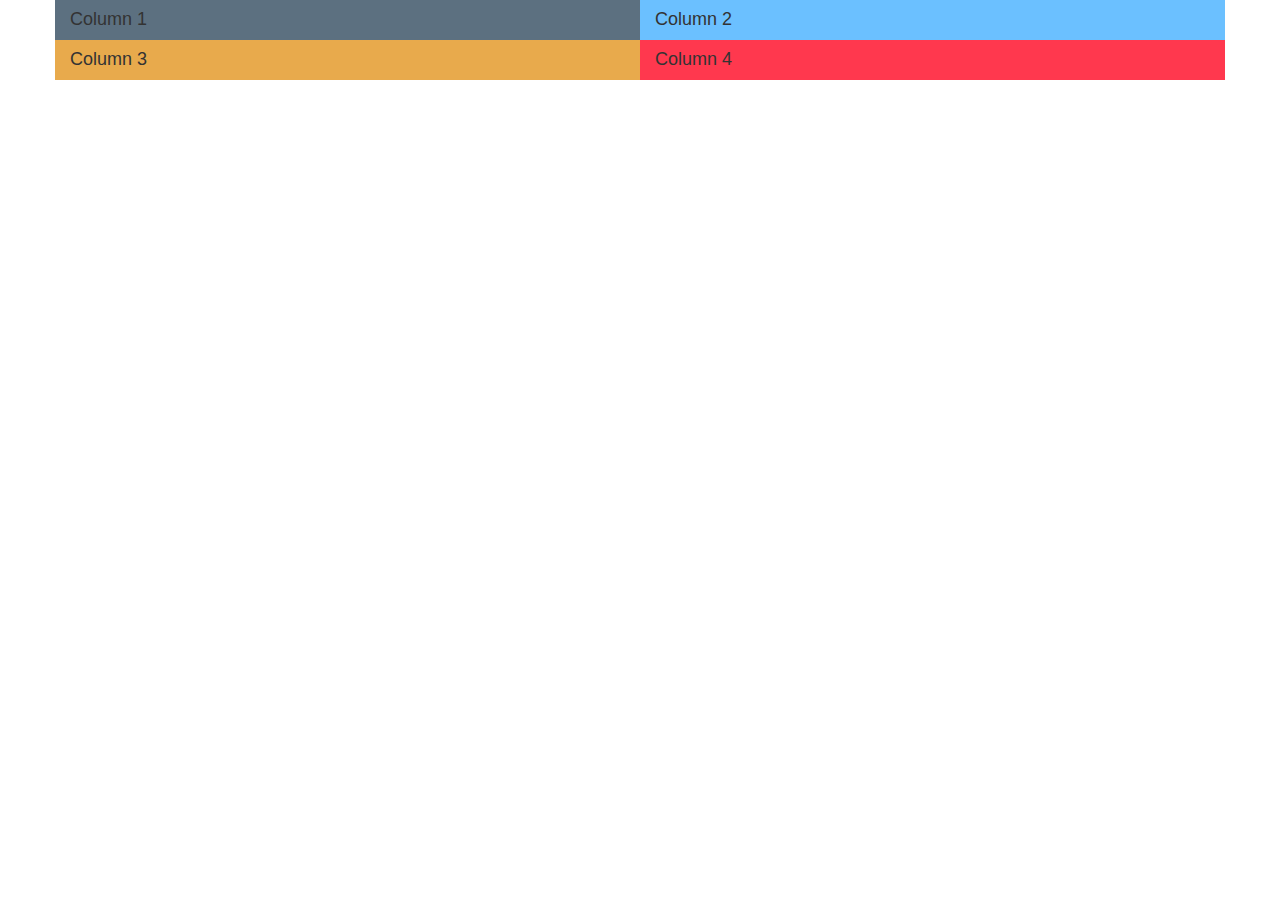
<file: bootstrap-demos/ch02/index.html>
<!DOCTYPE html>
<html lang='en'>
  <head>
    <meta charset="utf-8">
    <meta http-equiv="X-UA-Compatible" content="IE=edge">
    <meta name="viewport" content="width=device-width, initial-scale=1">
    <title>My First Bootstrap Application</title>
    <link rel="stylesheet" type="text/css" href="css/bootstrap.css">
    <link rel="stylesheet" type="text/css" href="css/styles.css">

    <!--[if lt IE 9]>
      <script src="https://oss.maxcdn.com/libs/html5shiv/3.7.0/html5shiv.js"></script>
      <script src="https://oss.maxcdn.com/libs/respond.js/1.4.2/respond.min.js"></script>
    <![endif]-->

  </head>
  <body>
    <script src="js/jquery-2.1.1.min.js" charset="utf-8"></script>
    <script src="js/bootstrap.js" charset="utf-8"></script>
    
    <div class="container">
      <div class="row">
       <!-- xs means use this layout on all types of displays -->
       <!-- sm means use this layout on displays equal to or greater than 768p wide -->
        <div class="col-xs-12 col-sm-6 col1">
          <h4>Column 1</h4>
        </div>
        <div class="col-xs-12 col-sm-6 col2">
          <h4>Column 2</h4>
        </div>
      </div>
      <div class="row">
        <div class="col-xs-12 col-sm-6 col3">
          <h4>Column 3</h4>
        </div>
        <div class="col-xs-12 col-sm-6 col4">
          <h4>Column 4</h4>
        </div>
      </div>
    </div>
  </body>
</html>
</file>
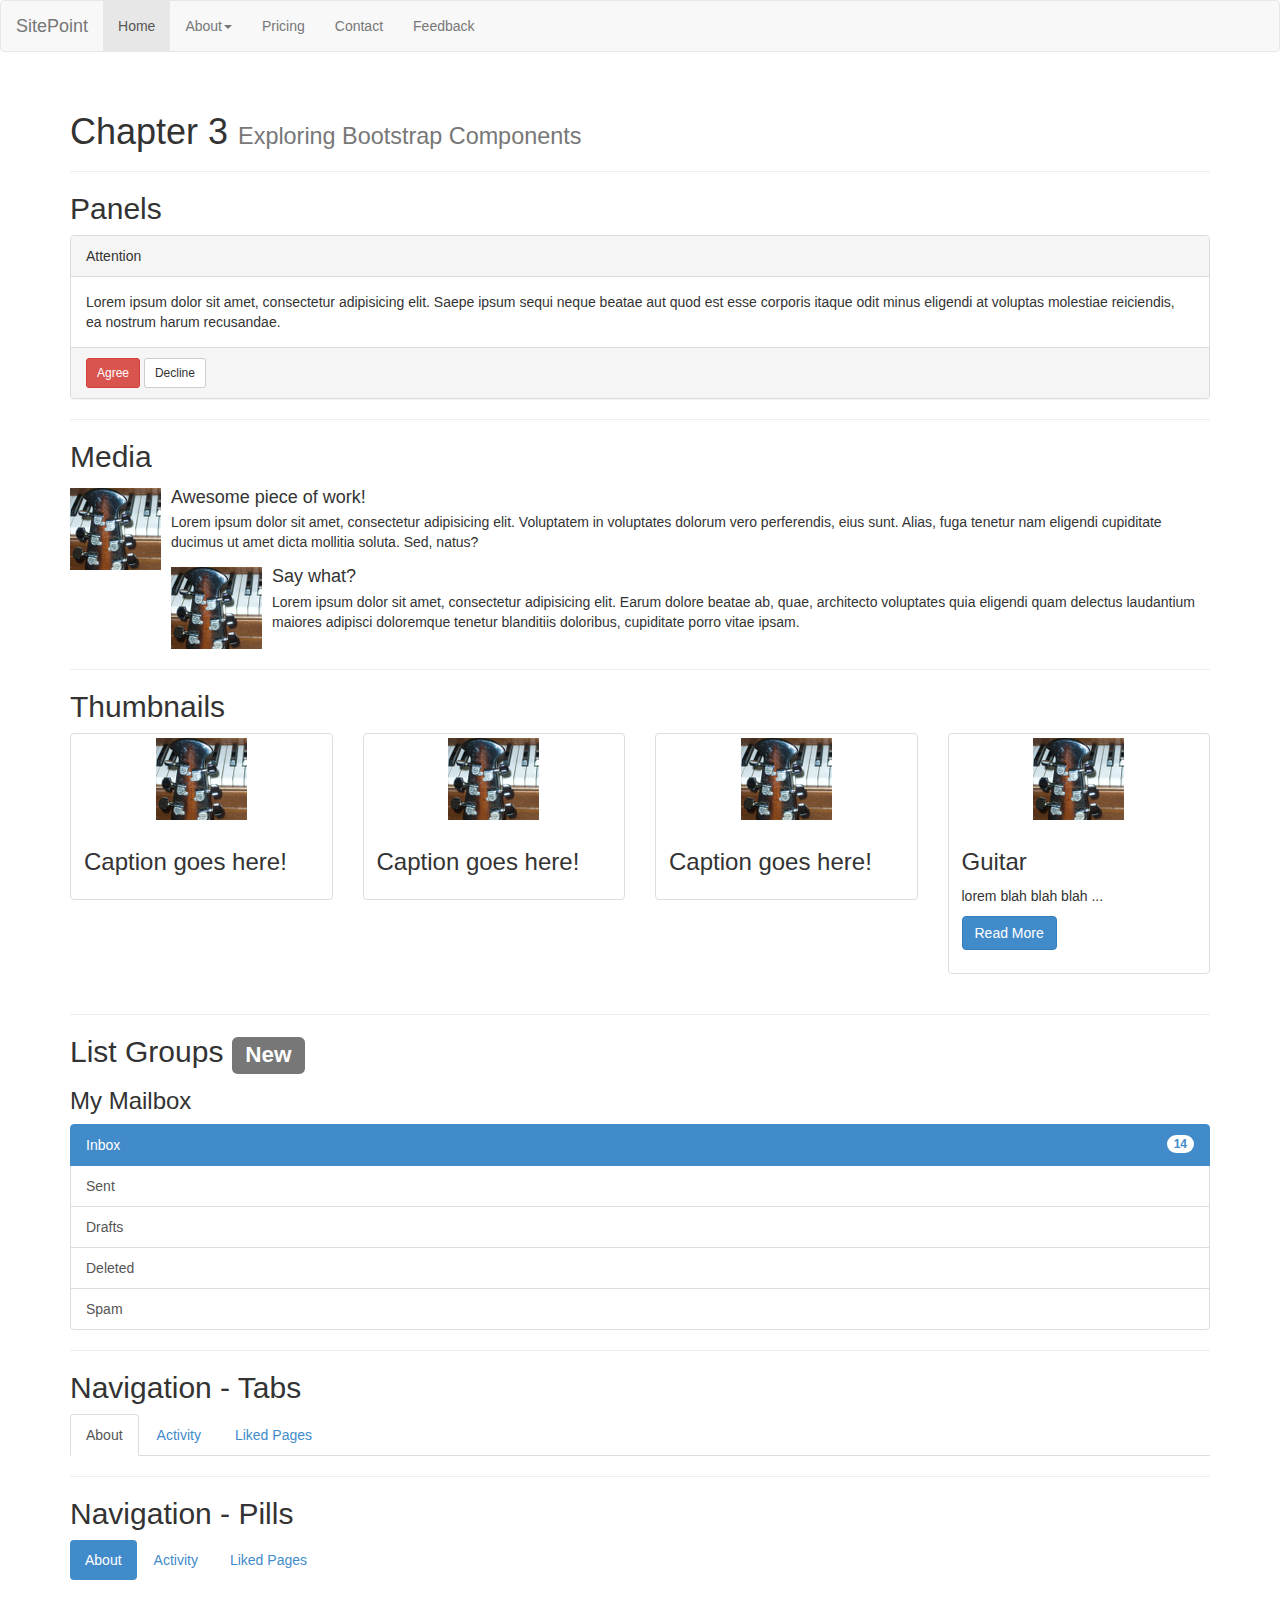
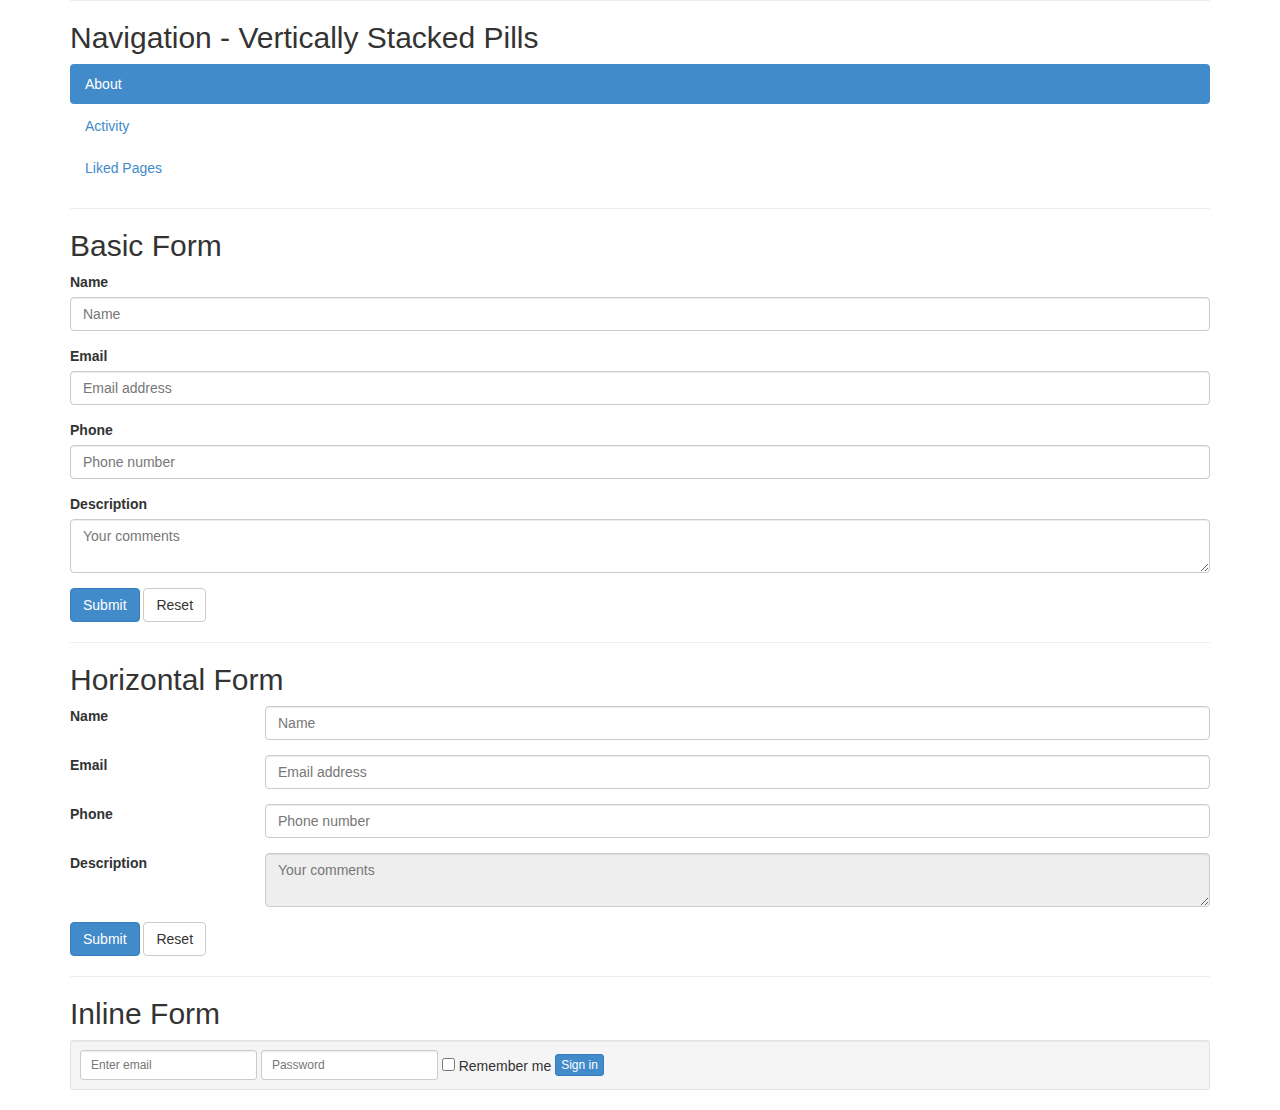
<file: bootstrap-demos/ch03/index.html>
<!DOCTYPE html>
<html lang='en'>

<head>
  <meta charset="utf-8">
  <meta http-equiv="X-UA-Compatible" content="IE=edge">
  <meta name="viewport" content="width=device-width, initial-scale=1">
  <title>My First Bootstrap Application</title>
  <link rel="stylesheet" type="text/css" href="css/bootstrap.css">
  <link rel="stylesheet" type="text/css" href="css/styles.css">

  <!--[if lt IE 9]>
      <script src="https://oss.maxcdn.com/libs/html5shiv/3.7.0/html5shiv.js"></script>
      <script src="https://oss.maxcdn.com/libs/respond.js/1.4.2/respond.min.js"></script>
    <![endif]-->

</head>

<body>

  <!-- navbar (goes outside container) -->
  <div class="navbar navbar-default">
    <div class="container-fluid"> <!-- creates a full-width container -->
      <div class="navbar-header"> <!-- for branding purposes -->
        <button type="button" class="navbar-toggle" data-toggle="collapse" data-target="#mynavbar-content"> <!-- shows only on smaller screens -->
          <span class="icon-bar"></span>
          <span class="icon-bar"></span>
          <span class="icon-bar"></span>
        </button>
        <a class="navbar-brand" href="#">SitePoint</a>
      </div>

      <div class="collapse navbar-collapse" id="mynavbar-content"><!-- is the menu items -->
        <ul class="nav navbar-nav">
          <li class="active"><a href="#">Home</a></li>
          <li class="dropdown">
            <a class="dropdown-toggle" data-toggle="dropdown" href="#">About<b class="caret"></b></a>
            <ul class="dropdown-menu">
              <li><a href="#">Board of Members</a></li>
              <li><a href="#">Developers</a></li>
              <li><a href="#">Designers</a></li>
              <li class="divider"></li>
              <li><a href="#">Contact Us</a></li>
            </ul>
          </li>
          <li><a href="#">Pricing</a></li>
          <li><a href="#">Contact</a></li>
          <li><a href="#">Feedback</a></li>
        </ul>
      </div>
    </div>
  </div>

  <div class="container">

    <div class="page-header">
      <h1>Chapter 3 <small>Exploring Bootstrap Components</small></h1>
    </div>

    <!-- Panels -->
    <h2>Panels</h2>
    <div class="panel panel-default">
      <div class="panel-heading">
        Attention
      </div>
      <div class="panel-body">
        Lorem ipsum dolor sit amet, consectetur adipisicing elit. Saepe ipsum sequi neque beatae aut quod est esse corporis itaque odit minus eligendi at voluptas molestiae reiciendis, ea nostrum harum recusandae.
      </div>
      <div class="panel-footer">
        <a href="#" class="btn btn-danger btn-sm">Agree</a>
        <a href="#" class="btn btn-default btn-sm">Decline</a>
      </div>
    </div>

    <hr/>

    <!-- Media -->
    <h2>Media</h2>
    <div class="media">
      <a class="pull-left" href="#">
        <img class="media" src="sample.jpg" alt="Syed Fazle Rahman">
      </a>
      <div class="media-body">
        <h4 class="media-heading">Awesome piece of work!</h4>
        <p>Lorem ipsum dolor sit amet, consectetur adipisicing elit. Voluptatem in voluptates dolorum vero perferendis, eius sunt. Alias, fuga tenetur nam eligendi cupiditate ducimus ut amet dicta mollitia soluta. Sed, natus?</p>
        <div class="media">
          <a class="pull-left" href="#">
            <img class="media" src="sample.jpg" alt="Ted Jenkins">
          </a>
          <div class="media-body">
            <h4 class="media-heading">Say what?</h4>
            <p>Lorem ipsum dolor sit amet, consectetur adipisicing elit. Earum dolore beatae ab, quae, architecto voluptates quia eligendi quam delectus laudantium maiores adipisci doloremque tenetur blanditiis doloribus, cupiditate porro vitae ipsam.</p>
          </div>
        </div>
      </div>
    </div>

    <hr/>

    <!-- Thumbnails -->
    <h2>Thumbnails</h2>
    <div class="row">
      <div class="col-xs-3">
        <div class="thumbnail">
          <img src="sample.jpg">
          <div class="caption">
            <h3>Caption goes here!</h3>
          </div>
        </div>
      </div>
      <div class="col-xs-3">
        <div class="thumbnail">
          <img src="sample.jpg">
          <div class="caption">
            <h3>Caption goes here!</h3>
          </div>
        </div>
      </div>
      <div class="col-xs-3">
        <div class="thumbnail">
          <img src="sample.jpg">
          <div class="caption">
            <h3>Caption goes here!</h3>
          </div>
        </div>
      </div>
      <div class="col-xs-3">
        <div class="thumbnail">
          <img src="sample.jpg">
          <div class="caption">
            <h3>Guitar</h3>
            <p>lorem blah blah blah ...</p>
            <p><a href="#" class="btn btn-primary">Read More</a>
            </p>
          </div>
        </div>
      </div>
    </div>

    <hr/>

    <!-- List  groups -->
    <h2>List Groups <span class="label label-default">New</span></h2>
    <h3>My Mailbox</h3>
    <div class='list-group'>
      <a class="list-group-item active" href="">Inbox <span class="badge">14</span></a>
      <a class="list-group-item" href="">Sent</a>
      <a class="list-group-item" href="">Drafts</a>
      <a class="list-group-item" href="">Deleted</a>
      <a class="list-group-item">Spam</a>
      </ul>
    </div>

    <hr/>

    <!-- Navigation - tabs -->
    <h2>Navigation - Tabs</h2>
    <ul class="nav nav-tabs">
      <li class="active">
        <a href="#">About</a>
      </li>
      <li>
        <a href="#">Activity</a>
      </li>
      <li>
        <a href="#">Liked Pages</a>
      </li>
    </ul>

    <hr/>

    <!-- Navigation - pills -->
    <h2>Navigation - Pills</h2>
    <ul class="nav nav-pills">
      <li class="active">
        <a href="#">About</a>
      </li>
      <li>
        <a href="#">Activity</a>
      </li>
      <li>
        <a href="#">Liked Pages</a>
      </li>
    </ul>

    <hr/>

    <!-- Navigation - vertically stacked pills -->
    <h2>Navigation - Vertically Stacked Pills</h2>
    <ul class="nav nav-pills nav-stacked">
      <li class="active">
        <a href="#">About</a>
      </li>
      <li>
        <a href="#">Activity</a>
      </li>
      <li>
        <a href="#">Liked Pages</a>
      </li>
    </ul>

    <hr/>

    <!-- Basic form -->
    <h2>Basic Form</h2>
    <form class="form">
      <div class="form-group">
        <label for="nameField">Name</label>
        <input type="text" class="form-control" id="nameField" placeholder="Name" />
      </div>
      <div class="form-group">
        <label for="emailField">Email</label>
        <input type="email" class="form-control" id="emailField" placeholder="Email address" />
      </div>
      <div class="form-group">
        <label for="phoneField">Phone</label>
        <input type="text" class="form-control" id="phoneField" placeholder="Phone number" />
      </div>
      <div class="form-group">
        <label for="descField">Description</label>
        <textarea class="form-control" id="descField" placeholder="Your comments"></textarea>
      </div>
      <button type="submit" class="btn btn-primary">Submit</button>
      <button type="reset" class="btn btn-default">Reset</button>
    </form>

    <hr/>

    <!-- Horizontal form -->
    <h2>Horizontal Form</h2>
    <form class="form-horizontal">
      <div class="form-group">
        <label for="nameField" class="col-xs-2">Name</label>
        <div class="col-xs-10">
          <input type="text" class="form-control" id="nameField" placeholder="Name" />
        </div>
      </div>
      <div class="form-group">
        <label for="emailField" class="col-xs-2">Email</label>
        <div class="col-xs-10">
          <input type="email" class="form-control" id="emailField" placeholder="Email address" />
        </div>
      </div>
      <div class="form-group">
        <label for="phoneField" class="col-xs-2">Phone</label>
        <div class="col-xs-10">
          <input type="text" class="form-control" id="phoneField" placeholder="Phone number" />
        </div>
      </div>
      <div class="form-group">
        <label for="descField" class="col-xs-2">Description</label>
        <div class="col-xs-10">
          <textarea class="form-control" id="descField" placeholder="Your comments" disabled></textarea>
        </div>
      </div>
      <button type="submit" class="btn btn-primary">Submit</button>
      <button type="reset" class="btn btn-default">Reset</button>
    </form>

    <hr/>

    <!-- Inline form -->
    <h2>Inline Form</h2>
    <div class="well well-sm">
      <form class="form-inline">
        <div class="form-group">
          <input type="email" class="form-control input-sm" id="emailField" placeholder="Enter email">
        </div>
        <div class="form-group">
          <input type="password" class="form-control input-sm" id="passwordField" placeholder="Password">
        </div>
        <div class="checkbox">
          <label><input type="checkbox" /> Remember me</label>
        </div>
        <button type="submit" class="btn btn-primary btn-xs">Sign in</button>
      </form>
    </div>


    <script src="js/jquery-2.1.1.min.js" charset="utf-8"></script>
    <script src="js/bootstrap.js" charset="utf-8"></script>
    <script src="http://localhost:35729/livereload.js"></script>
</body>

</html>
</file>
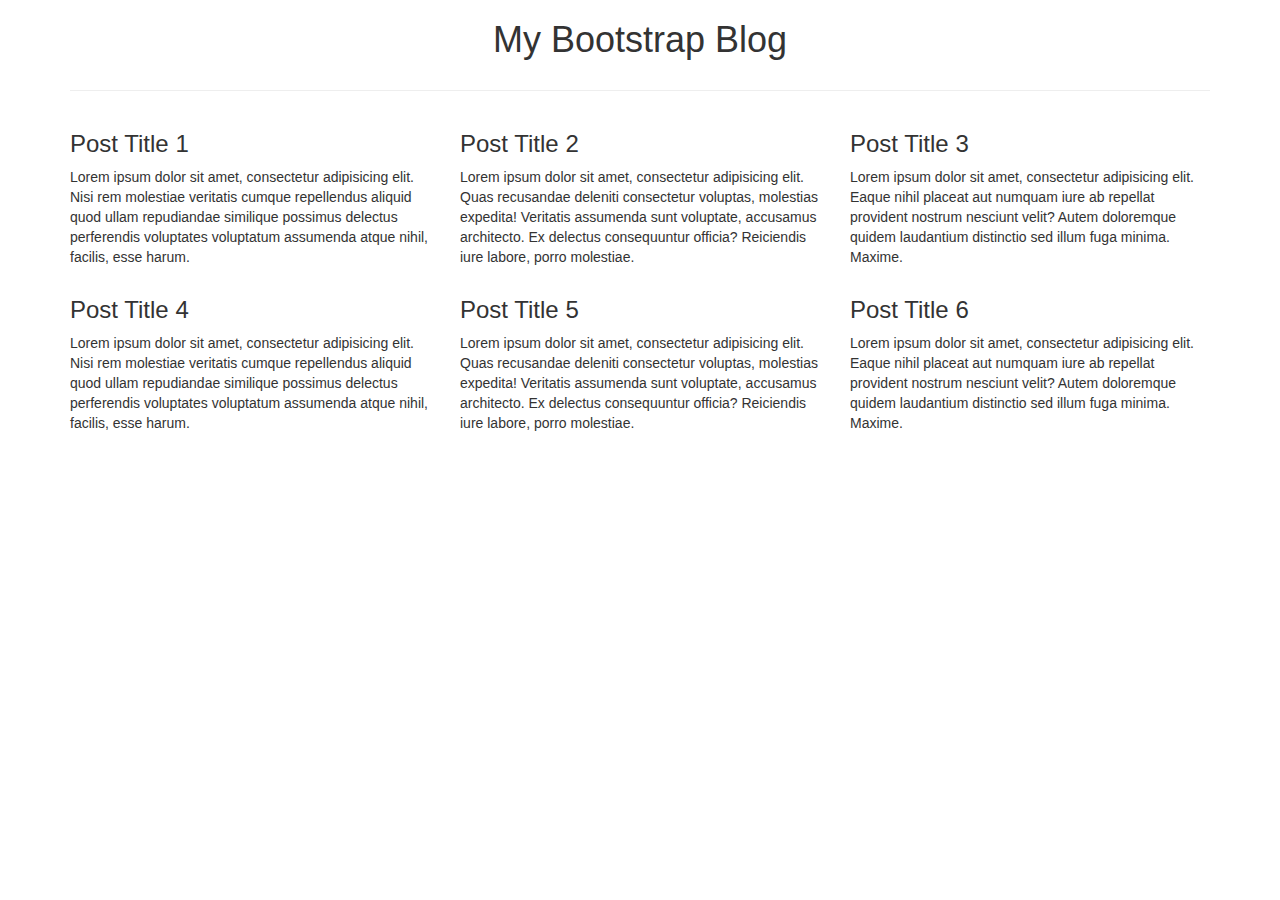
<file: bootstrap-demos/ch02/blog.html>
<!DOCTYPE html>
<html lang='en'>
  <head>
    <meta charset="utf-8">
    <meta http-equiv="X-UA-Compatible" content="IE=edge">
    <meta name="viewport" content="width=device-width, initial-scale=1">
    <title>My First Bootstrap Website</title>
    <link rel="stylesheet" type="text/css" href="css/bootstrap.css">

    <!--[if lt IE 9]>
<script src="https://oss.maxcdn.com/libs/html5shiv/3.7.0/html5shiv.js"></script>
<script src="https://oss.maxcdn.com/libs/respond.js/1.4.2/respond.min.js"></script>
<![endif]-->

  </head>
  <body>
    <!-- xs means use this layout on all types of displays -->
    <!-- sm means use this layout on displays equal to or greater than 768p wide -->
    <!-- md means use this layout on displays equal to or greater than 992p wide -->
    <div class="container">
      <div class="row">
        <div class="col-md-12 text-center">
          <h1>My Bootstrap Blog</h1>
        </div>
      </div>
      
      <hr/>
      
      <div class="row">
        <div class="col-md-4 col-sm-6 col-xs-12">
          <h3>Post Title 1</h3>
          <p>Lorem ipsum dolor sit amet, consectetur adipisicing elit. Nisi rem molestiae veritatis cumque repellendus aliquid quod ullam repudiandae similique possimus delectus perferendis voluptates voluptatum assumenda atque nihil, facilis, esse harum.</p>
        </div>
        <div class="col-md-4 col-sm-6 col-xs-12">
          <h3>Post Title 2</h3>
          <p>Lorem ipsum dolor sit amet, consectetur adipisicing elit. Quas recusandae deleniti consectetur voluptas, molestias expedita! Veritatis assumenda sunt voluptate, accusamus architecto. Ex delectus consequuntur officia? Reiciendis iure labore, porro molestiae.</p>
        </div>
        <div class="col-md-4 col-sm-6 col-xs-12">
          <h3>Post Title 3</h3>
          <p>Lorem ipsum dolor sit amet, consectetur adipisicing elit. Eaque nihil placeat aut numquam iure ab repellat provident nostrum nesciunt velit? Autem doloremque quidem laudantium distinctio sed illum fuga minima. Maxime.</p>
        </div>
        <div class="col-md-4 col-sm-6 col-xs-12">
          <h3>Post Title 4</h3>
          <p>Lorem ipsum dolor sit amet, consectetur adipisicing elit. Nisi rem molestiae veritatis cumque repellendus aliquid quod ullam repudiandae similique possimus delectus perferendis voluptates voluptatum assumenda atque nihil, facilis, esse harum.</p>
        </div>
        <div class="col-md-4 col-sm-6 col-xs-12">
          <h3>Post Title 5</h3>
          <p>Lorem ipsum dolor sit amet, consectetur adipisicing elit. Quas recusandae deleniti consectetur voluptas, molestias expedita! Veritatis assumenda sunt voluptate, accusamus architecto. Ex delectus consequuntur officia? Reiciendis iure labore, porro molestiae.</p>
        </div>
        <div class="col-md-4 col-sm-6 col-xs-12">
          <h3>Post Title 6</h3>
          <p>Lorem ipsum dolor sit amet, consectetur adipisicing elit. Eaque nihil placeat aut numquam iure ab repellat provident nostrum nesciunt velit? Autem doloremque quidem laudantium distinctio sed illum fuga minima. Maxime.</p>
        </div>
      </div>
    </div>

    <script src="js/jquery-2.1.1.min.js" charset="utf-8"></script>
    <script src="js/bootstrap.js" charset="utf-8"></script>
  </body>
</html>
</file>
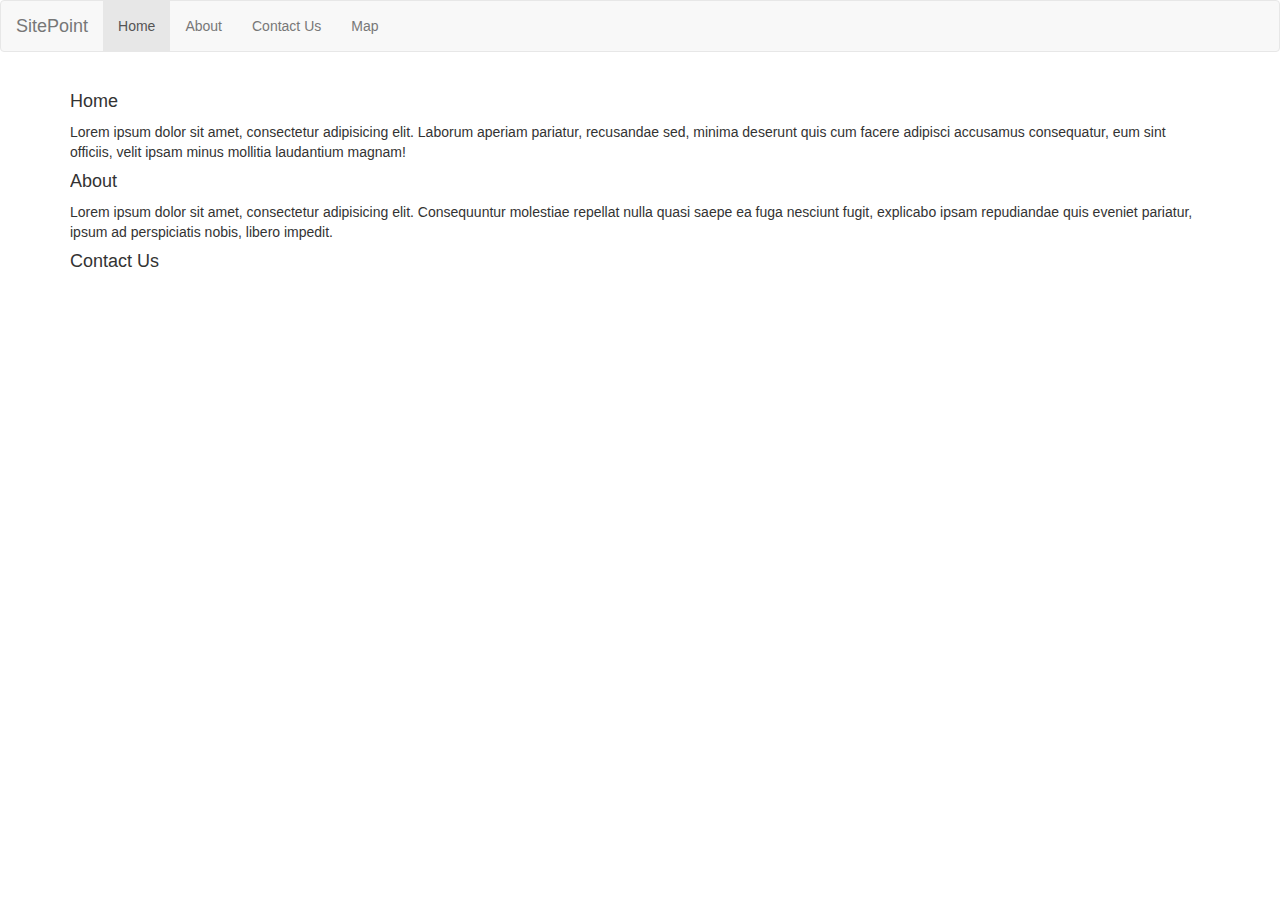
<file: bootstrap-demos/ch04/scroller.html>
<!DOCTYPE html>
<html lang='en'>

<head>
  <meta charset="utf-8">
  <meta http-equiv="X-UA-Compatible" content="IE=edge">
  <meta name="viewport" content="width=device-width, initial-scale=1">
  <title>Bootstrap Plugins</title>
  <link rel="stylesheet" type="text/css" href="css/bootstrap.css">

  <!--[if lt IE 9]>
      <script src="https://oss.maxcdn.com/libs/html5shiv/3.7.0/html5shiv.js"></script>
      <script src="https://oss.maxcdn.com/libs/respond.js/1.4.2/respond.min.js"></script>
    <![endif]-->

  <style type="text/css">
    body {
      overflow: hidden;
    }
    .scrollspy-example {
      position:relative;
      height:200px;
      margin-top:10px;
      overflow:auto;
    }
  </style>

</head>

<body>
  <nav id="navbarExample" class="navbar navbar-default" role="navigation">
    <div class="container-fluid">
      <div class="navbar-header">
        <button class="navbar-toggle" type="button" data-toggle="collapse" data-target=".navbarLinks">
          <span class="icon-bar"></span>
          <span class="icon-bar"></span>
          <span class="icon-bar"></span>
        </button>
        <a href="#" class="navbar-brand">SitePoint</a>
      </div>
      <div class="collapse navbar-collapse navbarLinks">
        <ul class="nav navbar-nav">
          <li class="active"><a href="#home">Home</a></li>
          <li class=""><a href="#about">About</a></li>
          <li class=""><a href="#contact">Contact Us</a></li>
          <li class=""><a href="#map">Map</a></li>
        </ul>
      </div>
    </div>
  </nav>

  <div class="container">
    <div data-spy="scroll" data-target="#navbarExample" data-offset="0" class="scrollspy-example">
      <h4 id="home">Home</h4>
      <p>
        Lorem ipsum dolor sit amet, consectetur adipisicing elit. Laborum aperiam pariatur, recusandae sed, minima deserunt quis cum facere adipisci accusamus consequatur, eum sint officiis, velit ipsam minus mollitia laudantium magnam!
      </p>

      <h4 id="about">About</h4>
      <p>
        Lorem ipsum dolor sit amet, consectetur adipisicing elit. Consequuntur molestiae repellat nulla quasi saepe ea fuga nesciunt fugit, explicabo ipsam repudiandae quis eveniet pariatur, ipsum ad perspiciatis nobis, libero impedit.
      </p>

      <h4 id="contact">Contact Us</h4>
      <p>
        Lorem ipsum dolor sit amet, consectetur adipisicing elit. Dolorum, nisi, vel cumque, magni fugit dicta vero labore id debitis excepturi delectus laudantium assumenda animi, aperiam harum velit repudiandae. Ratione, optio?
      </p>

      <h4 id="map">Map</h4>
      <p>
        Lorem ipsum dolor sit amet, consectetur adipisicing elit. Rem ab expedita, nihil facere suscipit eligendi beatae iusto, voluptate itaque nostrum error alias aut culpa molestiae quam quos ipsa quo aspernatur!
      </p>
    </div>
  </div>
  <script src="js/jquery-2.1.1.min.js" charset="utf-8"></script>
  <script src="js/bootstrap.js" charset="utf-8"></script>
  <script src="http://localhost:35729/livereload.js"></script>
</body>

</html>
</file>
<file: bootstrap-demos/ch02/css/styles.css>
.col1{
  background: #5C7080;
}

.col2{
  background: #6BC0FF;
}
.col3 {
  background: #E8AA4C;
}

.col4 {
  background: #FF384E;
}
</file>
<file: bootstrap-demos/ch03/css/styles.css>
.col1{
  background: #5C7080;
}

.col2{
  background: #6BC0FF;
}
.col3 {
  background: #E8AA4C;
}

.col4 {
  background: #FF384E;
}
</file>
